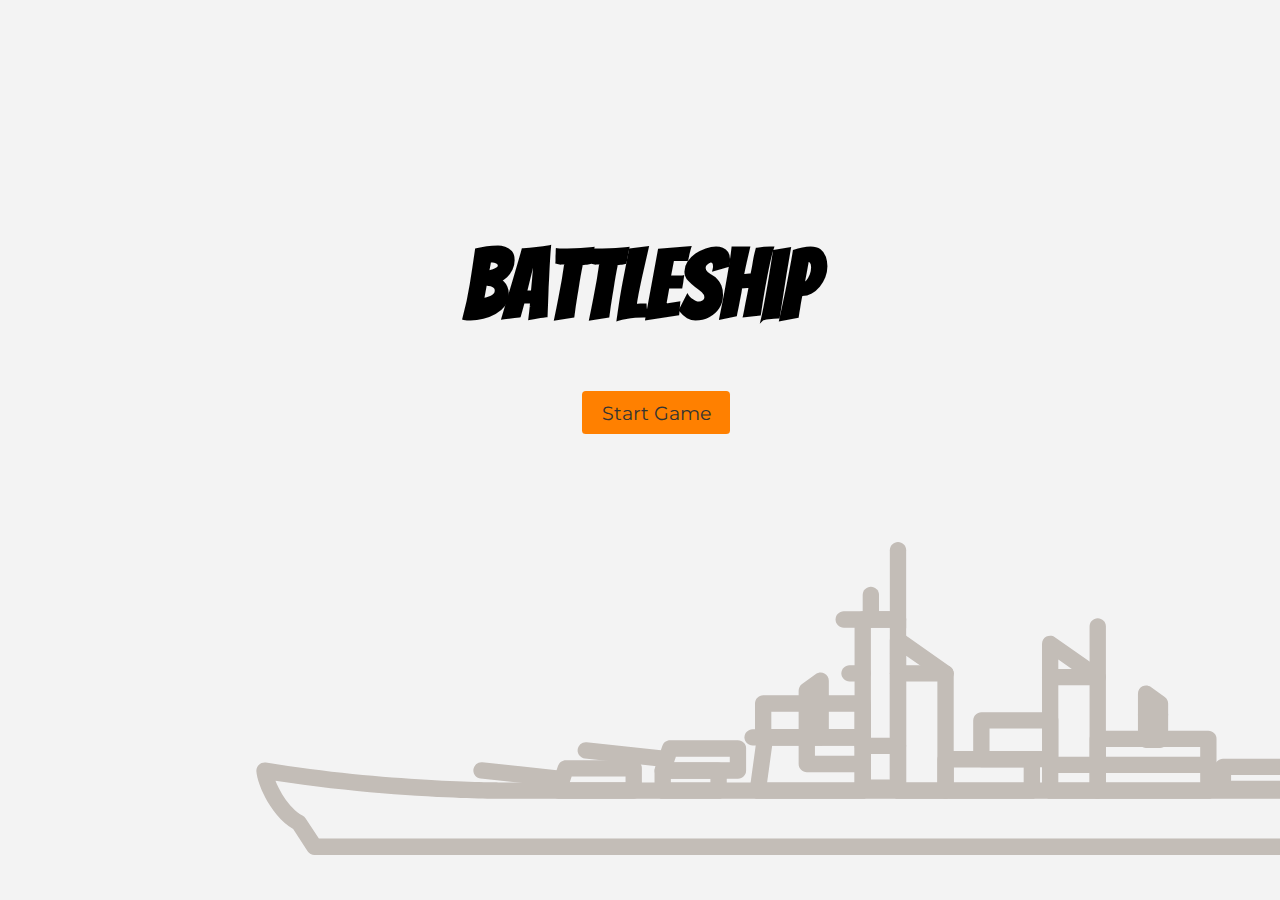
<file: index.html>
<!DOCTYPE html>
<html lang="en">
	<head>
		<meta charset="UTF-8" />
		<meta http-equiv="X-UA-Compatible" content="IE=edge" />
		<meta name="viewport" content="width=device-width, initial-scale=1.0" />
		<link rel="preconnect" href="https://fonts.googleapis.com" />
		<link rel="preconnect" href="https://fonts.gstatic.com" crossorigin />
		<link
			href="https://fonts.googleapis.com/css2?family=Bangers&family=Montserrat&display=swap"
			rel="stylesheet"
		/>
		<link rel="stylesheet" href="style.css" />
		<title>Battle Ships</title>
	</head>
	<body>
		<div class="splash-container">
			<h1 class="splash-title">Battleship</h1>
			<div>
				<a href="singleplayer.html" class="btn splash-btn">Start Game</a>
			</div>
		</div>
        <img src="./images/battleship-large.svg" class="splash-battleship-image"/>
	</body>
</html>
</file>
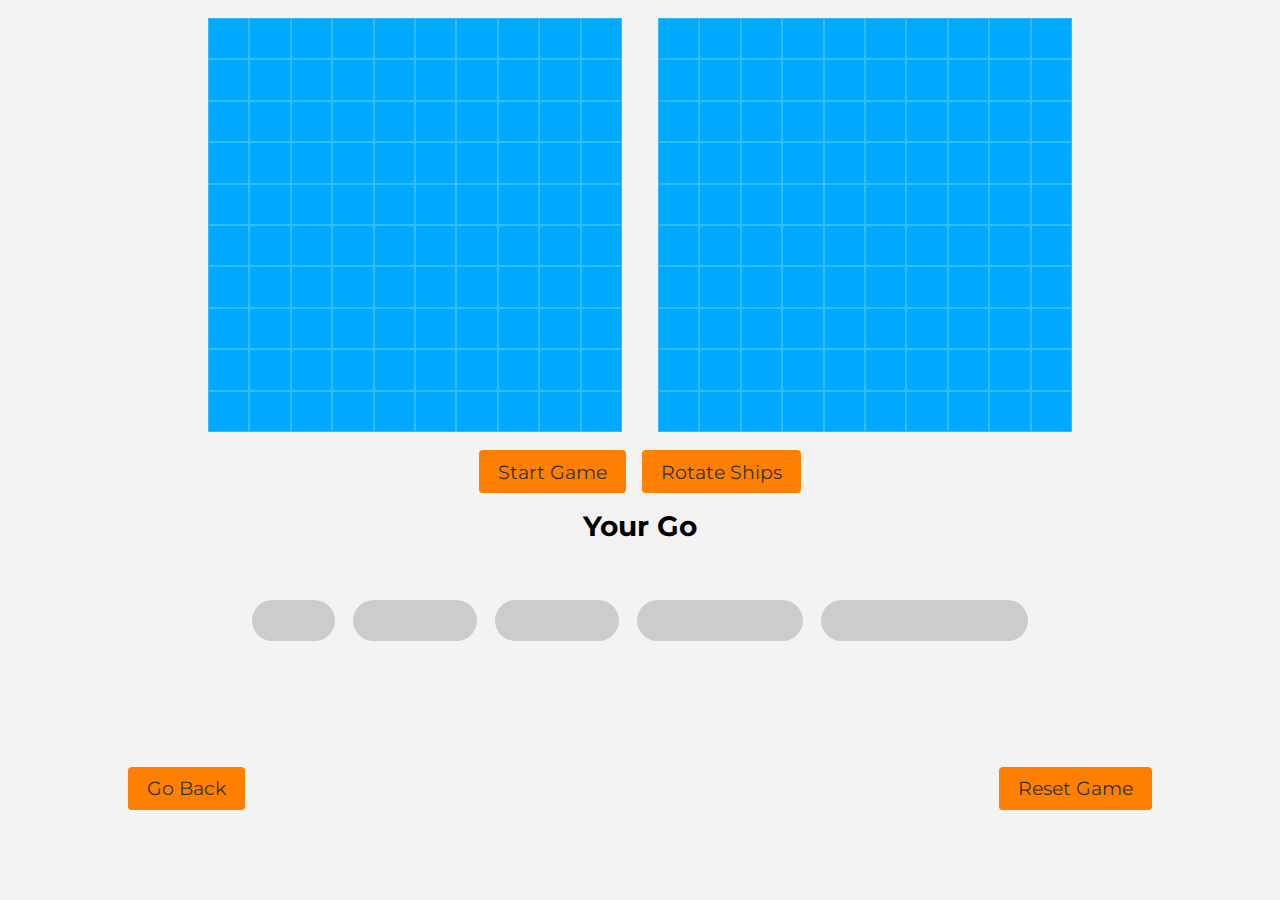
<file: singleplayer.html>
<!DOCTYPE html>
<html lang="en">
	<head>
		<meta charset="UTF-8" />
		<meta http-equiv="X-UA-Compatible" content="IE=edge" />
		<meta name="viewport" content="width=device-width, initial-scale=1.0" />
		<link rel="preconnect" href="https://fonts.googleapis.com">
<link rel="preconnect" href="https://fonts.gstatic.com" crossorigin>
<link href="https://fonts.googleapis.com/css2?family=Bangers&family=Montserrat&display=swap" rel="stylesheet">
		<link rel="stylesheet" href="style.css" />
		<title>Battle Ships</title>
	</head>
	<body>
		<div class="container">
			<div class="battleship-grid grid-user"></div>
			<div class="battleship-grid grid-computer"></div>
		</div>

		<div class="container hidden-info">
			<div class="setup-buttons" id="setup-buttons">
				<button id="start" class="btn">Start Game</button>
				<button id="rotate" class="btn">Rotate Ships</button>
			</div>
			<h3 id="whose-go" class="info-text">Your Go</h3>
			<h3 id="info" class="info-text"></h3>
		</div>
		<div class="container">
			<div class="grid-display">
				<div class="ship destroyer-container" draggable="true"><div id="destroyer-0"></div><div id="destroyer-1"></div></div>
				<div class="ship submarine-container" draggable="true"><div id="submarine-0"></div><div id="submarine-1"></div><div id="submarine-2"></div></div>
				<div class="ship cruiser-container" draggable="true"><div id="cruiser-0"></div><div id="cruiser-1"></div><div id="cruiser-2"></div></div>
				<div class="ship battleship-container" draggable="true"><div id="battleship-0"></div><div id="battleship-1"></div><div id="battleship-3"></div><div id="battleship-4"></div></div>
				<div class="ship carrier-container" draggable="true"><div id="carrier-0"></div><div id="carrier-1"></div><div id="carrier-2"></div><div id="carrier-3"></div><div id="carrier-4"></div></div>
			</div>
		</div>
		<div class="container hidden-info">
			<div class="setup-buttons" id="setup-buttons">
				<a href="index.html" class="btn go-back-btn">Go Back</a>
				<a href="singleplayer.html" class="btn reset-btn">Reset Game</a>
			</div>
		</div>
		<script src="app.js"></script>
	</body>
</html>
</file>
<file: style.css>
body {
	margin: 0;
	background-color: #f3f3f3;
	overflow-x: hidden;
}

*, *::before, *::after{
	box-sizing: border-box;
	font-family: 'Montserrat', sans-serif;
}

.splash-container {
	display: flex;
	flex-direction: column;
	justify-content: center;
	align-items: center;
	height: 66vh;
}

.splash-title {
	font-family: 'Bangers', cursive;
	font-size: clamp(5rem, 7.5vw, 10rem);
}

.splash-battleship-image {
	position: absolute;
	bottom: 5vh;
	left: 20vw;
	width: 100%;
	transform: rotateY(180deg);
	pointer-events: none;
	opacity: .25;
}

.btn {
	background-color: hsl(30, 100%, 50%);
	padding: .5em 1em;
	outline: none;
	border: none;
	text-decoration: none;
	cursor: pointer;
	border-radius: .2em;
	color: #333;
	font-size: clamp(1rem, 1.5vw, 2rem);
}

.btn:hover, .btn:focus {
	background-color: hsl(30, 100%, 40%);

}

.go-back-btn {
	position: absolute;
	bottom: 10%;
	left: 10%;
}

.reset-btn {
	position: absolute;
	bottom: 10%;
	right: 10%;
}

.splash-btn {
	font-size: clamp(1rem, 1.5vw, 2rem);
	margin-left: 2rem;
}

.container {
	display: flex;
	justify-content: center;
	width: 100%;
}

.battleship-grid {
	margin: 2vmin;
	display: grid;
	background-color: hsl(200, 100%, 50%);
	grid-template-rows: repeat(10, 4.6vmin);
	grid-template-columns: repeat(10, 4.6vmin);
}

.grid-computer > .taken{
	background-color: hsl(200, 100%, 50%) !important;
	border-radius: 0 !important;
}

.taken, .ship {
	position: relative;
	background-color: hsl(0, 0%, 80%);
}

.taken.start.vertical,
.taken.start.vertical::before {
	border-top-left-radius: 50%;
	border-top-right-radius: 50%;
}

.taken.end.vertical,
.taken.end.vertical::before {
	border-bottom-left-radius: 50%;
	border-bottom-right-radius: 50%;
}

.taken.start.horizontal,
.taken.start.horizontal::before {
	border-top-left-radius: 50%;
	border-bottom-left-radius: 50%;
}

.taken.end.horizontal,
.taken.end.horizontal::before {
	border-top-right-radius: 50%;
	border-bottom-right-radius: 50%;
}

.taken.vertical::before,
.taken.horizontal::before {
	content: '';
	position: absolute;
	border: .3vmin solid #ffffff;
	top: -1px;
	bottom: -1px;
	left: -1px;
	right: -1px;
}

.taken.horizontal::before {
	animation: ripplesY 3s linear infinite;
	border-left: none;
	border-right: none;
}

.taken.vertical::before {
	animation: ripplesX 3s linear infinite;
	border-top: none;
	border-bottom: none;
}

@keyframes ripplesX {
	0% {
		opacity: 1;
		transform: scaleX(1)
	}
	100% {
		opacity: 0;
		transform: scaleX(1.5)
	}
}

@keyframes ripplesY {
	0% {
		opacity: 1;
		transform: scaleY(1)
	}
	100% {
		opacity: 0;
		transform: scaleY(1.5)
	}
}

.grid-display {
	display: flex;
}

.ship > div {
	width: 4.6vmin;
	height: 4.6vmin;
}

.ship {
	display: flex;
	flex-wrap: wrap;
	margin: 1vmin;
	width: calc(4.6vmin * var(--width, 1));
	height: calc(4.6vmin * var(--height, 1));
	border-radius: 2.3vmin;
}

.battleship-grid div {
	border: 1px solid hsla(0, 0%, 100%, .2);
	cursor: crosshair;
}

.destroyer-container {
	--width: 2;
}

.destroyer-container-vertical {
	--height: 2;
	--width: 1;
}

.submarine-container, 
.cruiser-container {
	--width: 3;
}

.submarine-container-vertical, 
.cruiser-container-vertical {
	--height: 3;
	--width: 1;
}

.battleship-container {
	--width: 4;
}

.battleship-container-vertical {
	--height: 4;
	--width: 1;
}

.carrier-container {
	--width: 5;
}

.carrier-container-vertical {
	--height: 5;
	--width: 1;
}

.hidden-info {
	font-size: 1.5rem;
	align-items: center;
	flex-direction: column;
}

.setup-buttons {
	width: 100%;
	gap: 1rem;
	display: flex;
	justify-content: center;
	align-items: center;
}

.info-text {
	margin: 1rem;
}

.water, .boom {
	display: flex;
	justify-content: center;
	align-items: center;
}

.boom::after,
.water::after {
	content: '';
	position: absolute;
	border-radius: 100%;
	width: 2vmin;
	height: 2vmin;
}

.water::after {
	background-color: #fff;
}

.boom::after {
	background-color: red;
}

.water::before{
	content: '';
	position: absolute;
	animation: hit .2s ease-out forwards;
	border: 1vmin solid #fff;
	border-radius: 100%;
	width: 2vmin;
	height: 2vmin;
}

.boom {
	animation: boom .2s ease-in-out forwards;
}

@keyframes hit {
	0% {
		opacity: 1;
		transform: scale(0)
	}
	100% {
		opacity: 0;
		transform: scale(4)
	}
}

@keyframes boom {
	0% {
		background-color: red;
	}
	100% {
		background-color: hsl(0, 0%, 80%);
	}
}
</file>
